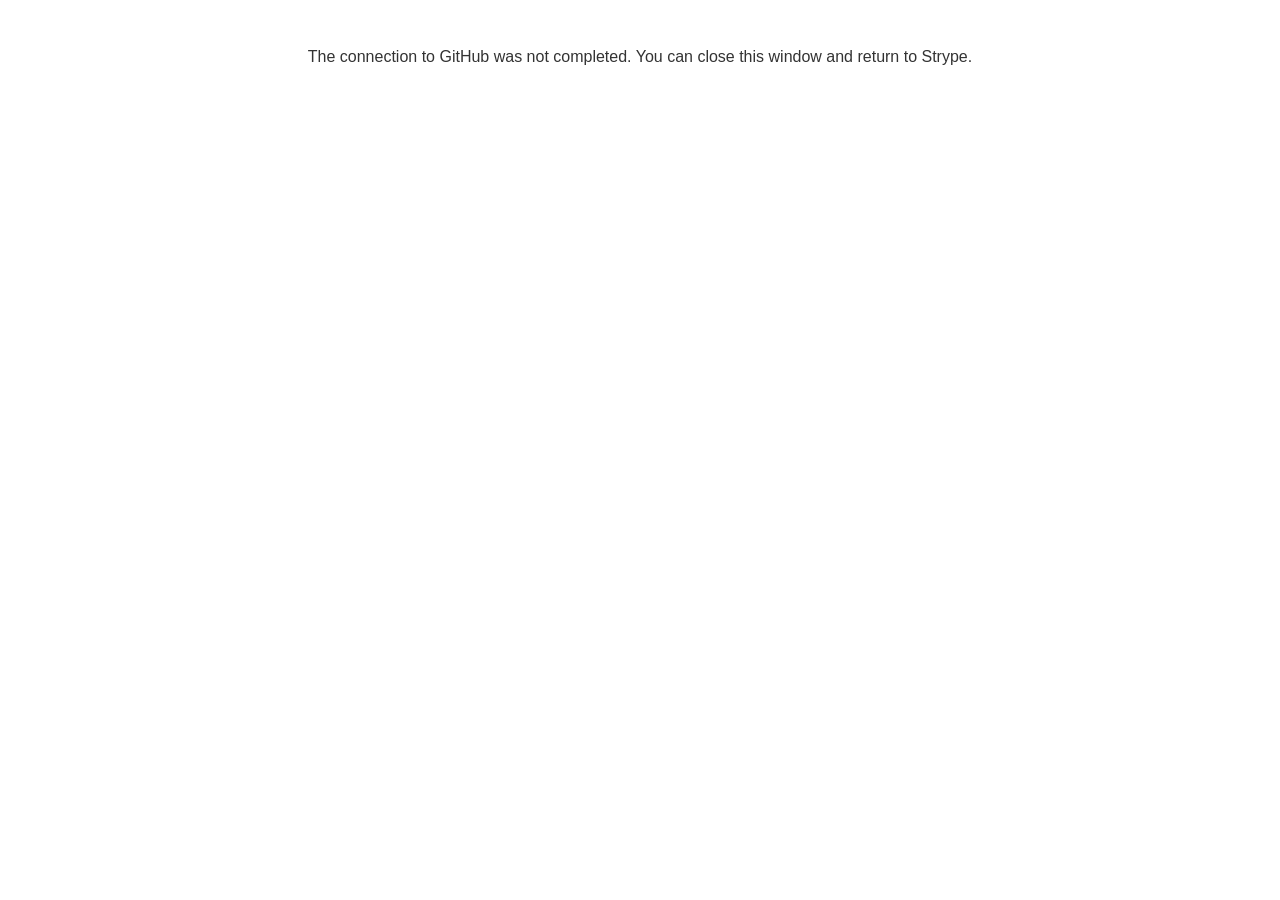
<file: main/gh-auth/callback.html>
<!DOCTYPE html>
<html lang="en">
<head>
    <meta charset="utf-8">
    <meta name="viewport" content="width=device-width, initial-scale=1">
    <meta name="robots" content="noindex">
    <!-- Do not leak the authorisation code in the URL to anything this page loads -->
    <meta name="referrer" content="no-referrer">
    <title>Strype - GitHub connection</title>
    <link rel="icon" href="/images/favicon.png">
    <style>
        body {font-family: sans-serif; text-align: center; margin: 3em 1em; color: #333;}
    </style>
</head>
<body>
    <p id="message">Completing the connection to GitHub...</p>
    <script>
        // This page is both the GitHub App's "Callback URL" and its "Setup URL", opened in the popup started by the Strype editor:
        //  - after the user authorises Strype, GitHub sends it ?code=...&state=... (or ?error=...).
        //    We pass these to the editor, which checks "state" and exchanges the code via the gh-auth backend
        //    (the code is useless without the PKCE verifier the editor kept). The editor then replies,
        //    asking us either to close, or to go to the app installation page if Strype is not installed yet.
        //  - after the user installs the app (or changes its repositories), GitHub sends it ?installation_id=...&setup_action=...
        //    We tell the editor, so it can check the installation again.
        // BroadcastChannel is used rather than window.opener because GitHub's pages may sever the
        // opener link (Cross-Origin-Opener-Policy). It only works within the same origin, so this
        // page must be served from the same origin as the editor (which will be the case when deploying the Strype built: it will be at the right place).
        (function () {
            var REPLY_TIMEOUT_MS = 30000;
            var INSTALL_URL_PREFIX = "https://github.com/apps/";

            var params = new URLSearchParams(window.location.search);
            // Remove the code from the address bar and history.
            history.replaceState(null, "", window.location.pathname);

            var messageElement = document.getElementById("message");
            function finish(text) {
                messageElement.textContent = text + " You can close this window and return to Strype.";
                window.close();
            }

            var channel;
            try {
                channel = new BroadcastChannel("strype-gh-auth");
            }
            catch (e) {
                messageElement.textContent = "Your browser could not complete the connection to GitHub. Please try with an up-to-date browser.";
                return;
            }

            if (params.has("setup_action")) {
                channel.postMessage({
                    type: "strype-gh-auth-installed",
                    installationId: params.get("installation_id"),
                    setupAction: params.get("setup_action")
                });
                channel.close();
                finish("Strype's access to your GitHub repositories has been updated.");
                return;
            }

            var state = params.get("state");
            if (params.get("error") || !params.get("code")) {
                channel.postMessage({type: "strype-gh-auth-callback", state: state, error: params.get("error") || "missing_code", errorDescription: params.get("error_description")});
                channel.close();
                finish("The connection to GitHub was not completed.");
                return;
            }

            var timeout = setTimeout(function () {
                channel.close();
                finish("Connected to GitHub.");
            }, REPLY_TIMEOUT_MS);
            channel.onmessage = function (event) {
                var reply = event.data;
                if (!reply || reply.type !== "strype-gh-auth-continue" || reply.state !== state) {
                    return;
                }
                clearTimeout(timeout);
                channel.close();
                if (typeof reply.installUrl === "string" && reply.installUrl.indexOf(INSTALL_URL_PREFIX) === 0) {
                    messageElement.textContent = "Connected to GitHub. Taking you to choose which repositories Strype can use...";
                    window.location.href = reply.installUrl;
                }
                else if (reply.error) {
                    finish("The connection to GitHub was not completed.");
                }
                else {
                    finish("Connected to GitHub.");
                }
            };
            // Listening is set up before posting, so the editor's reply cannot be missed.
            channel.postMessage({type: "strype-gh-auth-callback", code: params.get("code"), state: state});
        })();
    </script>
</body>
</html>
</file>
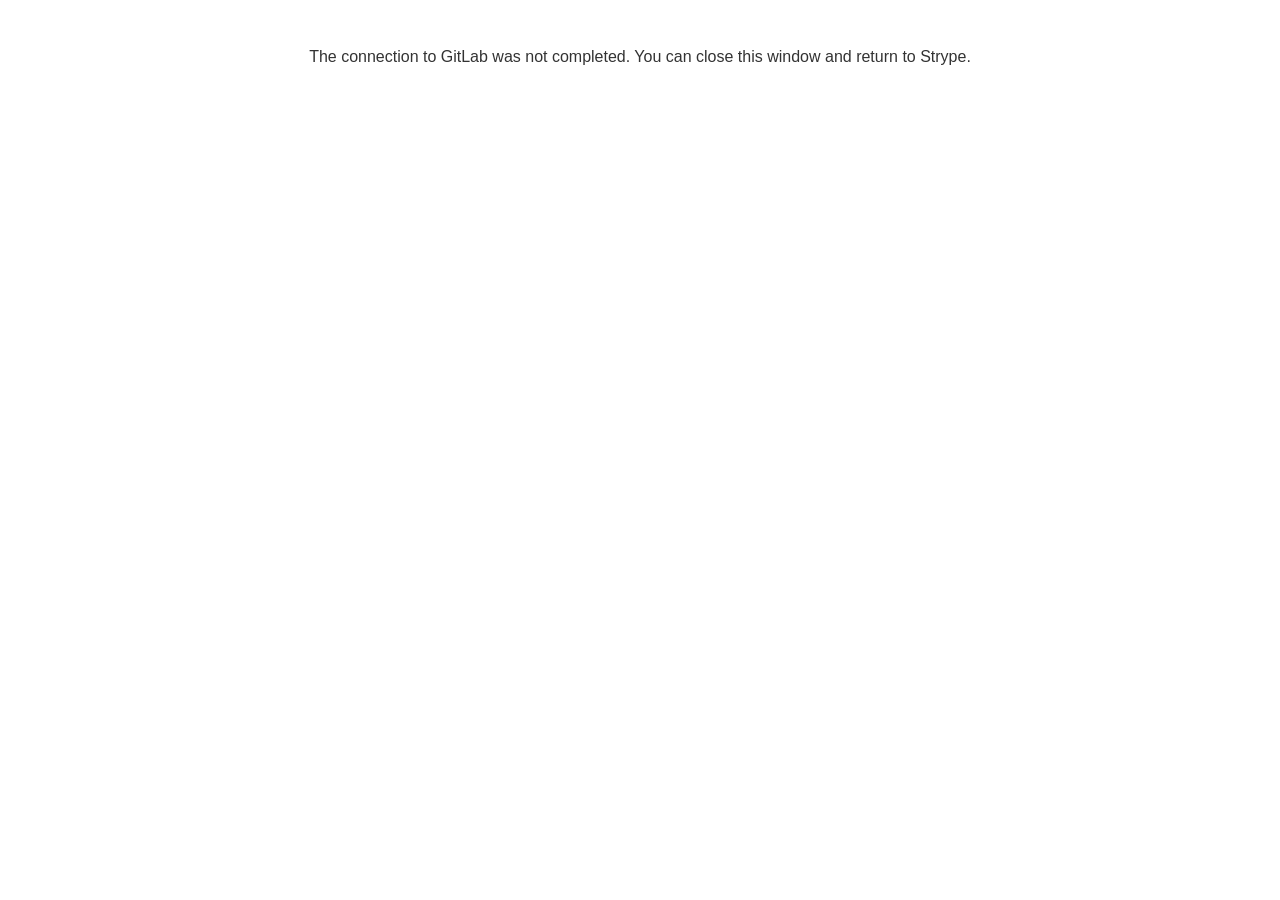
<file: main/gl-auth/callback.html>
<!DOCTYPE html>
<html lang="en">
<head>
    <meta charset="utf-8">
    <meta name="viewport" content="width=device-width, initial-scale=1">
    <meta name="robots" content="noindex">
    <!-- Do not leak the authorisation code in the URL to anything this page loads -->
    <meta name="referrer" content="no-referrer">
    <title>Strype - GitLab connection</title>
    <link rel="icon" href="/images/favicon.png">
    <style>
        body {font-family: sans-serif; text-align: center; margin: 3em 1em; color: #333;}
    </style>
</head>
<body>
    <p id="message">Completing the connection to GitLab...</p>
    <script>
        // This page is the "Redirect URI" of Strype's GitLab OAuth application, opened in the popup started by the Strype editor.
        // After the user authorises Strype, GitLab sends it ?code=...&state=... (or ?error=...).
        // We pass these to the editor, which checks "state" and exchanges the code itself
        // (the code is useless without the PKCE verifier the editor kept).
        // BroadcastChannel is used rather than window.opener because GitLab's pages may sever the
        // opener link (Cross-Origin-Opener-Policy). It only works within the same origin, so this
        // page must be served from the same origin as the editor (which will be the case when deploying the Strype built: it will be at the right place).
        (function () {
            var params = new URLSearchParams(window.location.search);
            // Remove the code from the address bar and history.
            history.replaceState(null, "", window.location.pathname);

            var messageElement = document.getElementById("message");
            var channel;
            try {
                channel = new BroadcastChannel("strype-gl-auth");
            }
            catch (e) {
                messageElement.textContent = "Your browser could not complete the connection to GitLab. Please try with an up-to-date browser.";
                return;
            }

            var succeeded = !params.get("error") && params.get("code");
            channel.postMessage(succeeded
                ? {type: "strype-gl-auth-callback", code: params.get("code"), state: params.get("state")}
                : {type: "strype-gl-auth-callback", state: params.get("state"), error: params.get("error") || "missing_code", errorDescription: params.get("error_description")});
            channel.close();
            messageElement.textContent = (succeeded ? "Connected to GitLab." : "The connection to GitLab was not completed.")
                + " You can close this window and return to Strype.";
            window.close();
        })();
    </script>
</body>
</html>
</file>
